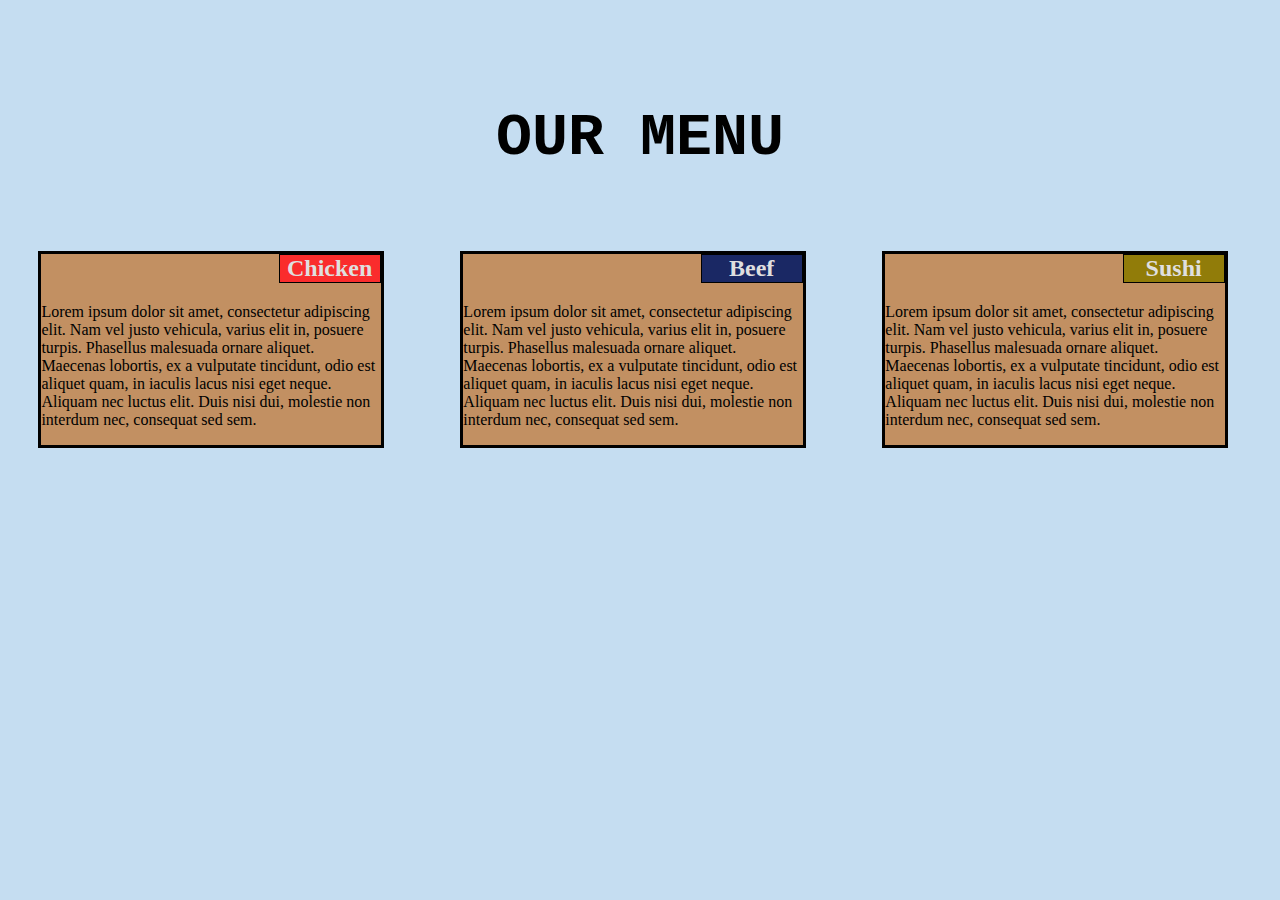
<file: module2_solution/index.html>
<!DOCTYPE html>
<html lang="en">

<head>
    <meta charset="UTF-8">
    <meta http-equiv="X-UA-Compatible" content="IE=edge">
    <meta name="viewport" content="width=device-width, initial-scale=1.0">
    <link href="style.css" rel="stylesheet">
    <title>My Page</title>
</head>

<body>
    <h1>OUR MENU</h1>
    <div class="row">
        <div class="col-lg-4 col-md-6 col-sm-12 box">
            <h2 id="meal1">Chicken</h2>
            <p id="about1">Lorem ipsum dolor sit amet, consectetur adipiscing elit. Nam vel justo vehicula, varius elit in, posuere
                turpis. Phasellus malesuada ornare aliquet. Maecenas lobortis, ex a vulputate tincidunt, odio est
                aliquet quam, in iaculis lacus nisi eget neque. Aliquam nec luctus elit. Duis nisi dui, molestie non
                interdum nec, consequat sed sem.</p>
        </div>
        <div class="col-lg-4 col-md-6 col-sm-12 box">
            <h2 id="meal2">Beef</h2>
            <p id="about2">Lorem ipsum dolor sit amet, consectetur adipiscing elit. Nam vel justo vehicula, varius elit in, posuere
                turpis. Phasellus malesuada ornare aliquet. Maecenas lobortis, ex a vulputate tincidunt, odio est
                aliquet quam, in iaculis lacus nisi eget neque. Aliquam nec luctus elit. Duis nisi dui, molestie non
                interdum nec, consequat sed sem.</p>
        </div>
        <div class="col-lg-4 col-md-12 col-sm-12 box">
            <h2 id="meal3">Sushi</h2>
            <p id="about3">Lorem ipsum dolor sit amet, consectetur adipiscing elit. Nam vel justo vehicula, varius elit in, posuere
                turpis. Phasellus malesuada ornare aliquet. Maecenas lobortis, ex a vulputate tincidunt, odio est
                aliquet quam, in iaculis lacus nisi eget neque. Aliquam nec luctus elit. Duis nisi dui, molestie non
                interdum nec, consequat sed sem.</p>
        </div>
    </div>
</body>

</html>
</file>
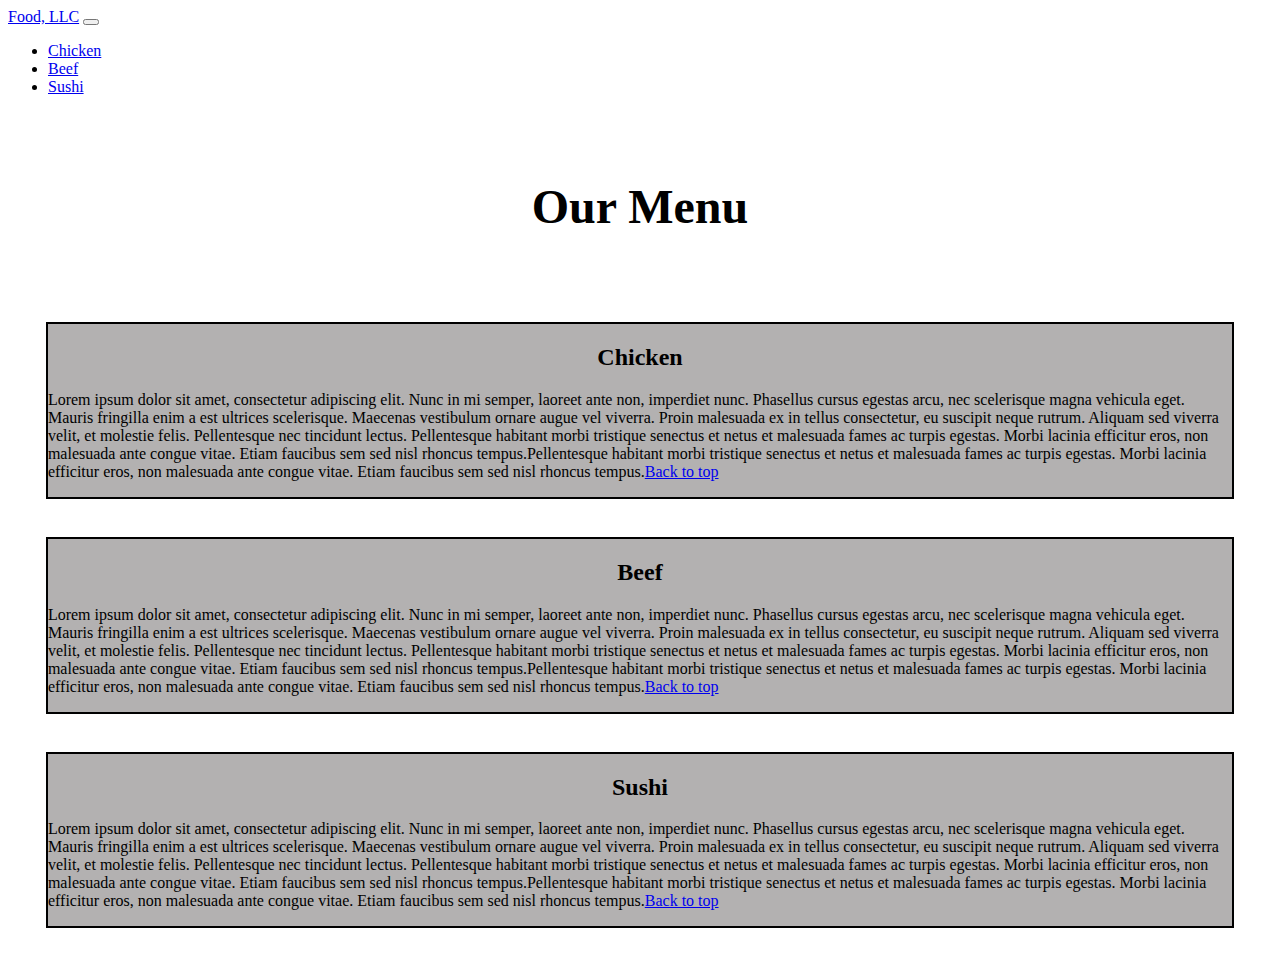
<file: module3_solution/index.html>
<!DOCTYPE html>
<html lang="en">

<head>
    <meta charset="UTF-8">
    <meta http-equiv="X-UA-Compatible" content="IE=edge">
    <meta name="viewport" content="width=device-width, initial-scale=1.0">
    <link href="style.css" rel="stylesheet">
    <link href="https://cdn.jsdelivr.net/npm/bootstrap@5.1.1/dist/css/bootstrap.min.css" rel="stylesheet"
        integrity="sha384-F3w7mX95PdgyTmZZMECAngseQB83DfGTowi0iMjiWaeVhAn4FJkqJByhZMI3AhiU" crossorigin="anonymous">
    <title>Module 3</title>
</head>

<body>
    <nav class="navbar navbar-expand-lg navbar-dark bg-dark">
        <div class="container-fluid">
            <a class="navbar-brand" href="#">Food, LLC</a>
            <button class="navbar-toggler d-block d-sm-none" type="button" data-bs-toggle="collapse"
                data-bs-target="#navbarSupportedContent" aria-controls="navbarSupportedContent" aria-expanded="false"
                aria-label="Toggle navigation">
                <span class="navbar-toggler-icon"></span>
            </button>
            <div class="collapse navbar-collapse justify-content-end" id="navbarSupportedContent">
                <ul class="navbar-nav d-block d-sm-none">
                    <li class="nav-item .d-lg-none .d-xl-block">
                        <a class="nav-link" aria-current="page" href="#chicken">Chicken</a>
                    </li>
                    <li class="nav-item">
                        <a class="nav-link" href="#beef">Beef</a>
                    </li>
                    <li class="nav-item">
                        <a class="nav-link" href="#sushi">Sushi</a>
                    </li>
                </ul>
            </div>
        </div>
    </nav>
    <h1 class="heading" id="menu">Our Menu</h1>
    
    <div class="row">
        <div class="col-lg-3 col-md-5 col-sm-11 col-xs-11 box" id="chicken">
            <h2>Chicken</h2>
            <p>Lorem ipsum dolor sit amet, consectetur adipiscing elit. Nunc in mi semper, laoreet ante non, imperdiet
                nunc. Phasellus cursus egestas arcu, nec scelerisque magna vehicula eget. Mauris fringilla enim a est
                ultrices scelerisque. Maecenas vestibulum ornare augue vel viverra. Proin malesuada ex in tellus
                consectetur, eu suscipit neque rutrum. Aliquam sed viverra velit, et molestie felis. Pellentesque nec
                tincidunt lectus. Pellentesque habitant morbi tristique senectus et netus et malesuada fames ac turpis
                egestas. Morbi lacinia efficitur eros, non malesuada ante congue vitae. Etiam faucibus sem sed nisl
                rhoncus tempus.Pellentesque habitant morbi tristique senectus et netus et malesuada fames ac turpis
                egestas. Morbi lacinia efficitur eros, non malesuada ante congue vitae. Etiam faucibus sem sed nisl
                rhoncus tempus.<a href="#menu">Back to top</a></p>
        </div>
        <div class="col-lg-3 col-md-5 col-sm-11 col-xs-11 box" id="beef">
            <h2>Beef</h2>
            <p>Lorem ipsum dolor sit amet, consectetur adipiscing elit. Nunc in mi semper, laoreet ante non, imperdiet
                nunc. Phasellus cursus egestas arcu, nec scelerisque magna vehicula eget. Mauris fringilla enim a est
                ultrices scelerisque. Maecenas vestibulum ornare augue vel viverra. Proin malesuada ex in tellus
                consectetur, eu suscipit neque rutrum. Aliquam sed viverra velit, et molestie felis. Pellentesque nec
                tincidunt lectus. Pellentesque habitant morbi tristique senectus et netus et malesuada fames ac turpis
                egestas. Morbi lacinia efficitur eros, non malesuada ante congue vitae. Etiam faucibus sem sed nisl
                rhoncus tempus.Pellentesque habitant morbi tristique senectus et netus et malesuada fames ac turpis
                egestas. Morbi lacinia efficitur eros, non malesuada ante congue vitae. Etiam faucibus sem sed nisl
                rhoncus tempus.<a href="#menu">Back to top</a></p>
        </div>
        <div class="col-lg-3 col-md-11 col-sm-11 col-xs-11 box" id="sushi">
            <h2>Sushi</h2>
            <p>Lorem ipsum dolor sit amet, consectetur adipiscing elit. Nunc in mi semper, laoreet ante non, imperdiet
                nunc. Phasellus cursus egestas arcu, nec scelerisque magna vehicula eget. Mauris fringilla enim a est
                ultrices scelerisque. Maecenas vestibulum ornare augue vel viverra. Proin malesuada ex in tellus
                consectetur, eu suscipit neque rutrum. Aliquam sed viverra velit, et molestie felis. Pellentesque nec
                tincidunt lectus. Pellentesque habitant morbi tristique senectus et netus et malesuada fames ac turpis
                egestas. Morbi lacinia efficitur eros, non malesuada ante congue vitae. Etiam faucibus sem sed nisl
                rhoncus tempus.Pellentesque habitant morbi tristique senectus et netus et malesuada fames ac turpis
                egestas. Morbi lacinia efficitur eros, non malesuada ante congue vitae. Etiam faucibus sem sed nisl
                rhoncus tempus.<a href="#menu">Back to top</a></p>
        </div>
    </div>
    


    <script src="https://cdn.jsdelivr.net/npm/bootstrap@5.1.1/dist/js/bootstrap.bundle.min.js"
        integrity="sha384-/bQdsTh/da6pkI1MST/rWKFNjaCP5gBSY4sEBT38Q/9RBh9AH40zEOg7Hlq2THRZ"
        crossorigin="anonymous"></script>
</body>

</html>
</file>
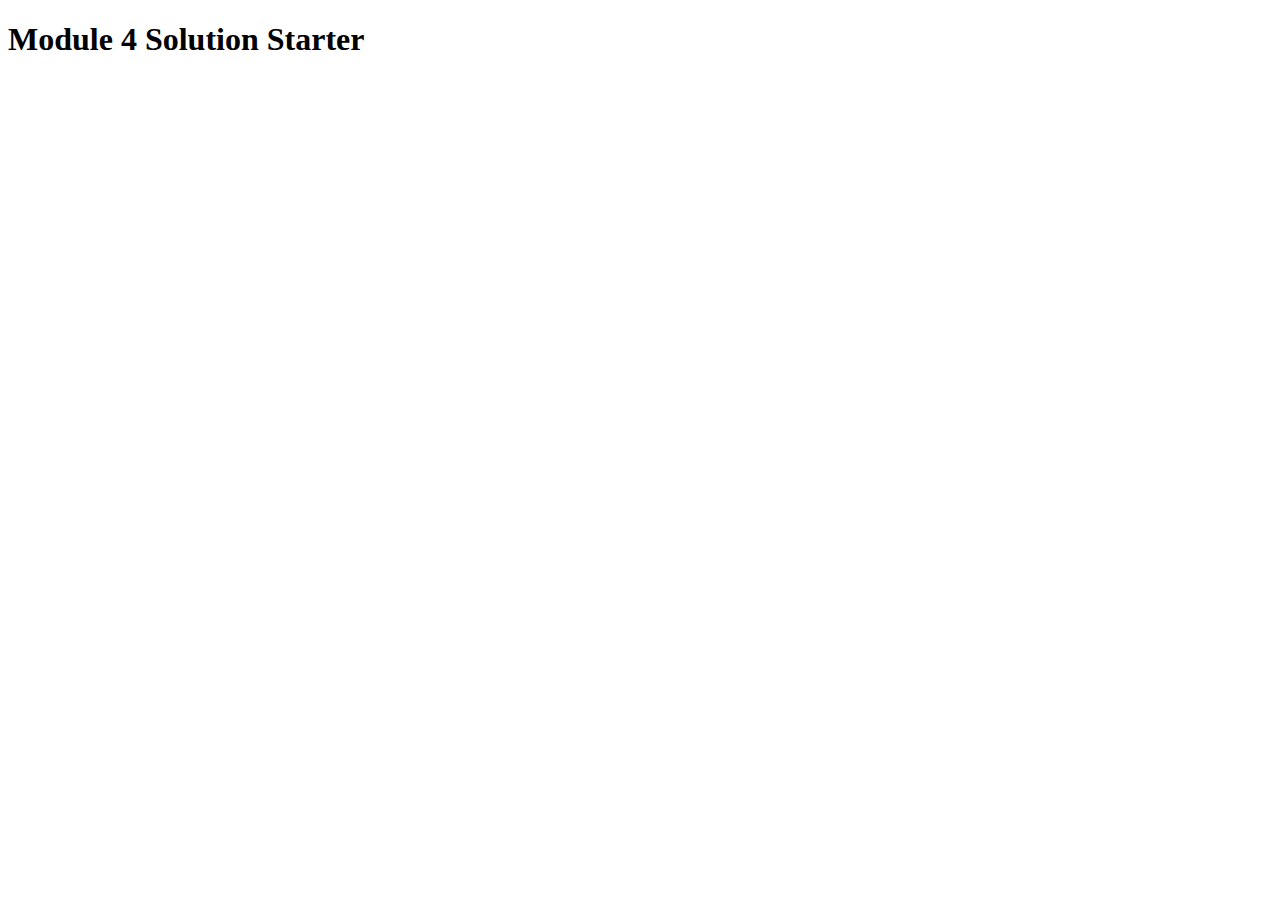
<file: module4_solution/index.html>
<!DOCTYPE html>
<html>
<head>
  <meta charset="utf-8">
  <title>Module 4 Solution Starter</title>
  <script>
    var names = []; // DO NOT REMOVE
  </script>
  <script src="SpeakHello.js"></script>
  <script src="SpeakGoodBye.js"></script>
  <script src="script.js"></script>
</head>
<body>
  <h1>Module 4 Solution Starter</h1>
</body>
</html>
</file>
<file: module2_solution/style.css>
body{
    background-color:rgb(197, 221, 241);
    margin:0%;
}
h1{
    font-size: 60px;
    text-align: center;
    font-family:'Courier New', Courier, monospace;
    padding-top: 5%;
}
h2{
    border:1px solid black;
    margin-left: 70%;
    margin-top: 0%;
    text-align: center;
    font-family:cursive;
    color:rgb(223, 223, 223);
}
p{
    font-family:cursive;
}
#meal1{
    background-color: rgb(250, 44, 44);
}
#meal2{
    background-color: rgb(26, 40, 100);
}
#meal3{
    background-color: rgb(145, 124, 9);
}

@media(min-width: 992px){
    .col-lg-4{
        width:26.5%;
    }
}
@media(min-width:768px) and (max-width: 991px){
    .col-md-6{
        width:43.2%;
    }
    .col-md-12{
        width:93%;
    }
}
@media(max-width: 767px){
    .col-sm-12{
        width:93%;
    }
}
.box{
    float:left;
    border: 3px solid black;
    margin:3%; 
    background-color: rgb(194, 144, 98);
}
</file>
<file: module3_solution/style.css>
li a{
    text-align: center;
}
.heading{
    font-size: 3em;
    text-align: center;
    padding:4%
}
h2{
    text-align: center;
}
.box{
    border:2px solid black;
    margin:3%;
    background-color: rgb(179, 177, 177);
}
.row{
    justify-content: center;
    margin-right: 0% !important;
    --bs-gutter-x:0 !important;
}
</file>
